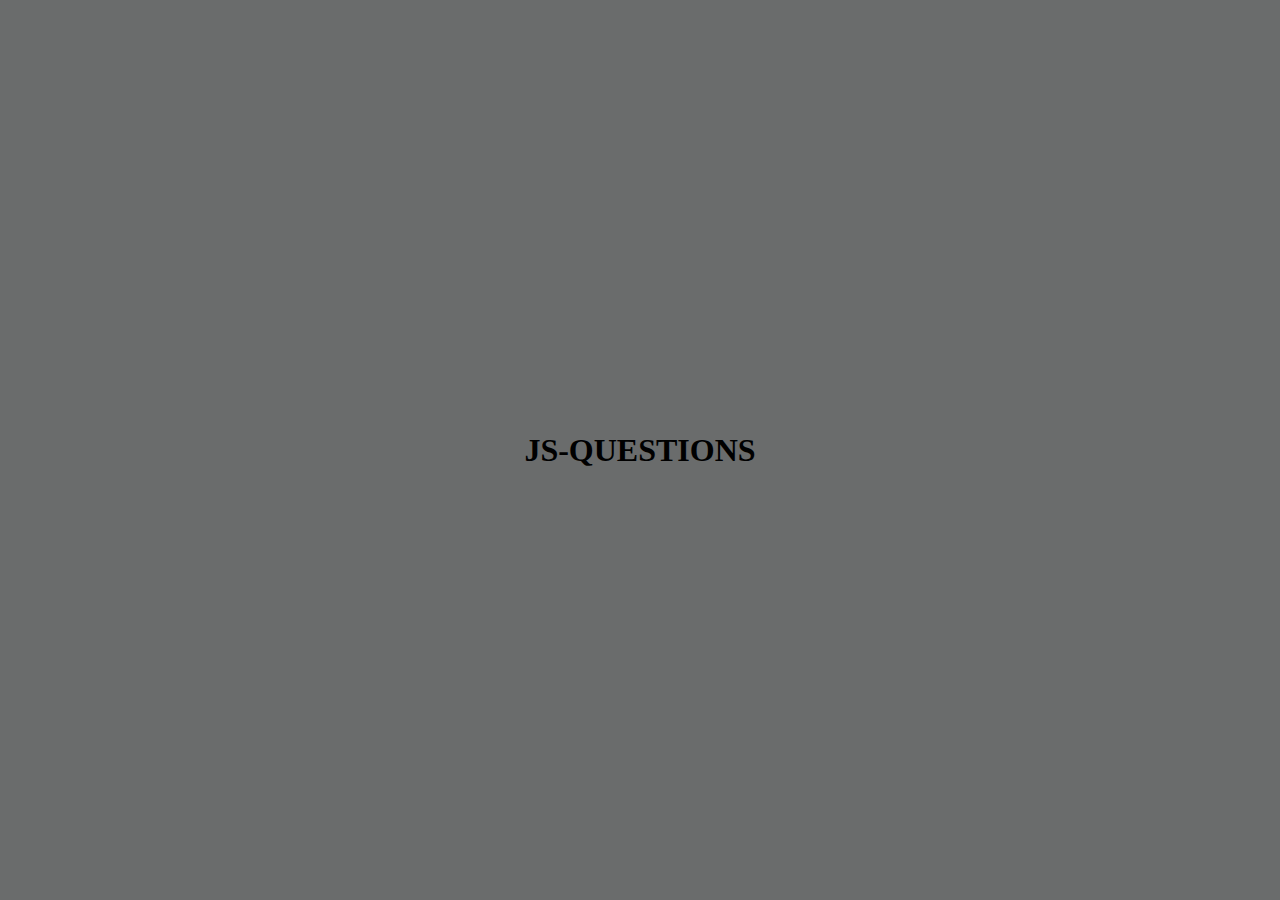
<file: index.html>
<!DOCTYPE html>
<html lang="en">
<head>
    <meta charset="UTF-8">
    <meta name="viewport" content="width=device-width, initial-scale=1.0">
    <title>JS-Questions</title>
    <link rel="stylesheet" href="style.css">
</head>
<body>
    
    <div id="main">
        <h1>JS-QUESTIONS</h1>
    </div>

    <script src="script.js"></script>
</body>
</html>
</file>
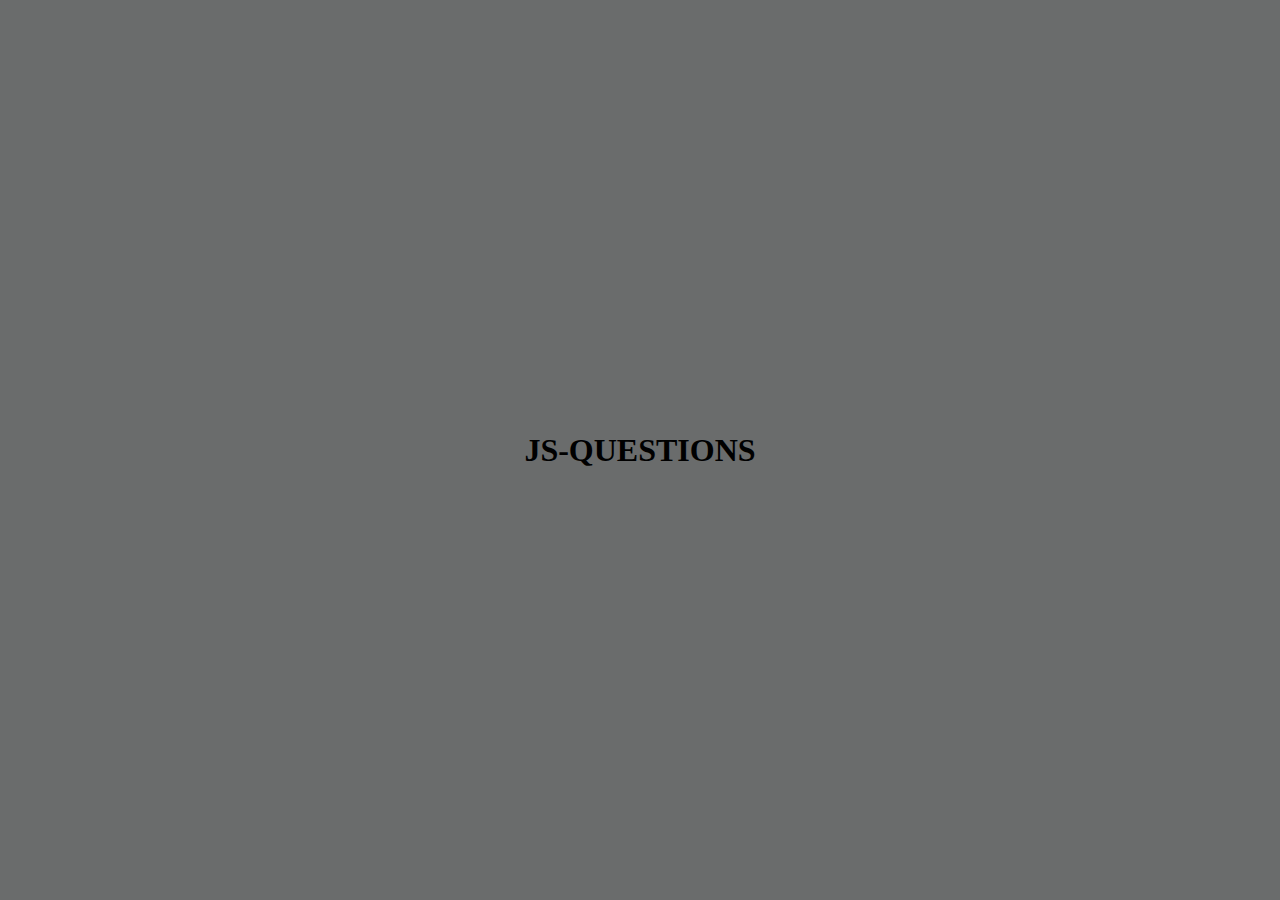
<file: 50q.html>
<!DOCTYPE html>
<html lang="en">
<head>
    <meta charset="UTF-8">
    <meta name="viewport" content="width=device-width, initial-scale=1.0">
    <title>JS-Questions</title>
    <link rel="stylesheet" href="50q.css">
</head>
<body>
    
    <div id="main">
        <h1>JS-QUESTIONS</h1>
    </div>

    <script src="50q.js"></script>
</body>
</html>
</file>
<file: style.css>
*{
    margin: 0%;
    padding: 0%;
    box-sizing: border-box;

}
html,body{
    height: 100%;
    width: 100%;

}
#main {
    display: flex;
    justify-content: center;
    align-items: center;
    height: 100vh; 
    background-color: rgba(18, 20, 20, 0.626);
}
</file>
<file: 50q.css>
*{
    margin: 0%;
    padding: 0%;
    box-sizing: border-box;

}
html,body{
    height: 100%;
    width: 100%;

}
#main {
    display: flex;
    justify-content: center;
    align-items: center;
    height: 100vh; 
    background-color: rgba(18, 20, 20, 0.626);
}
</file>
